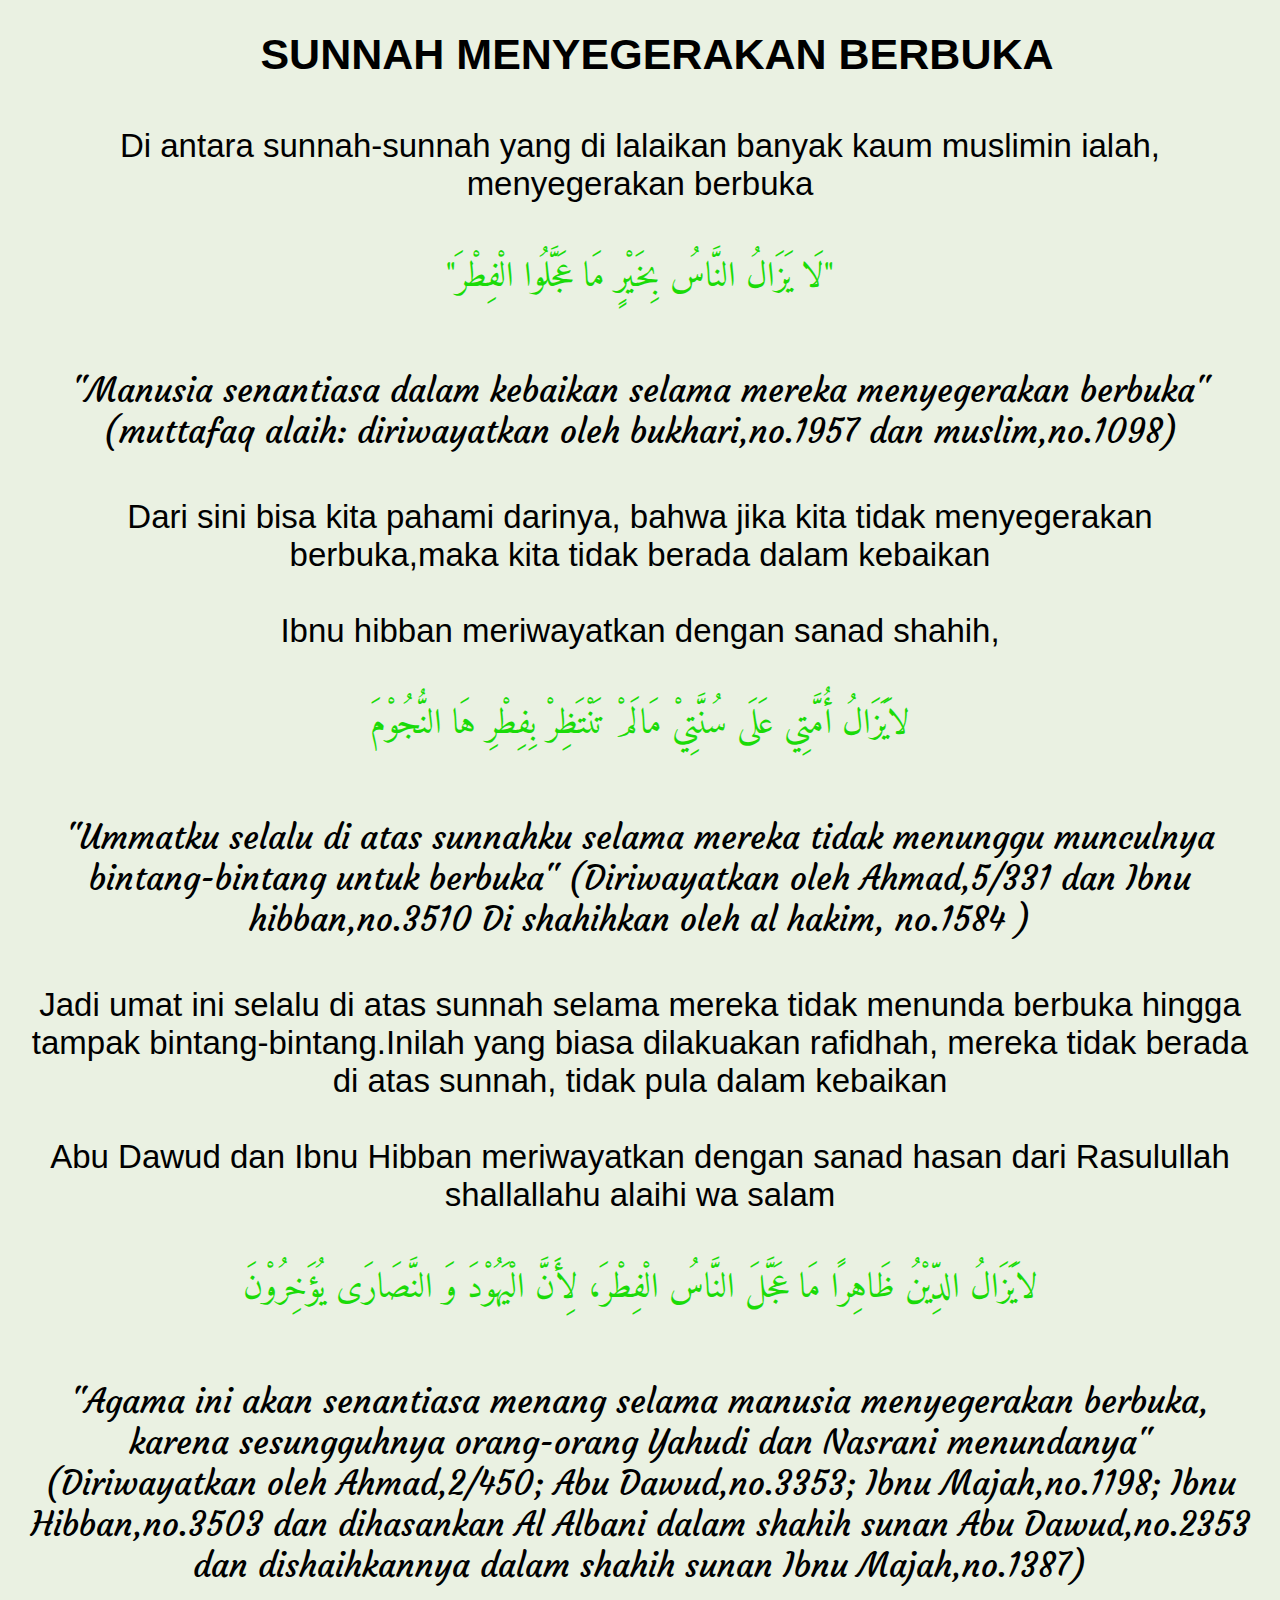
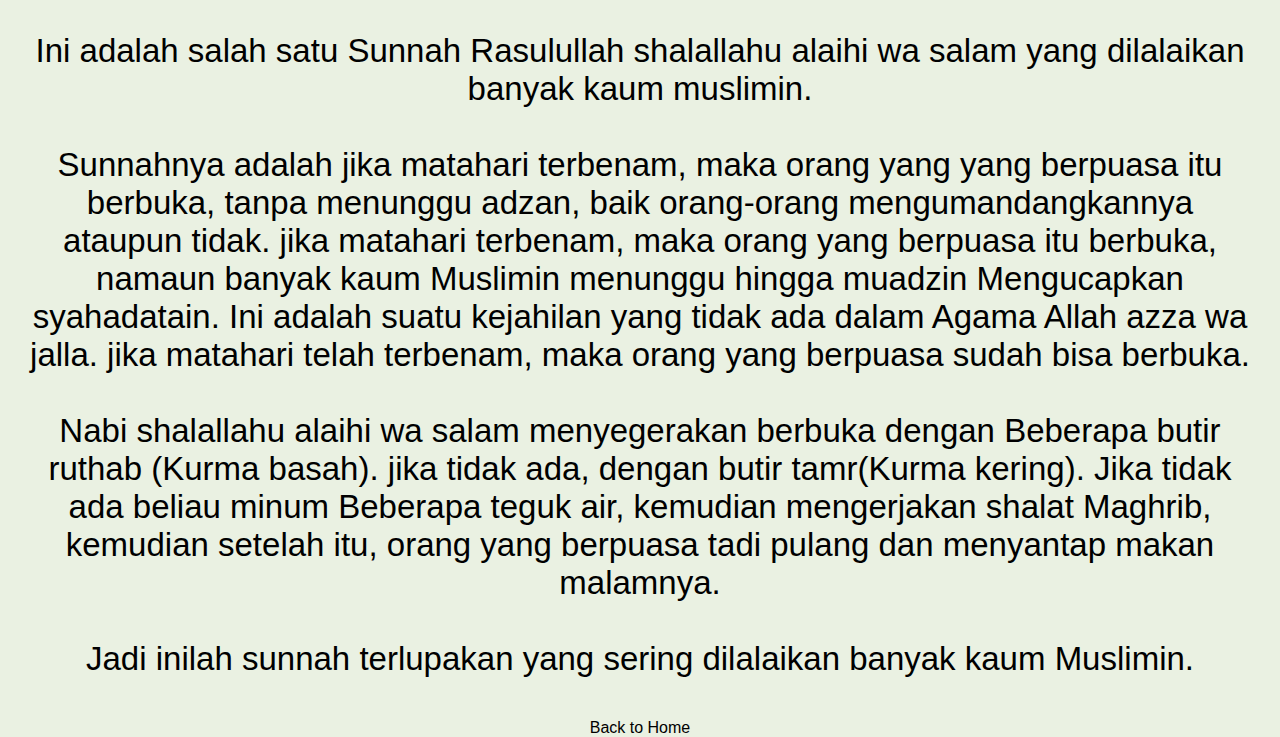
<file: hadist.html>
<!DOCTYPE html>
<html lang="en">
<head>
    <meta charset="UTF-8">
    <meta http-equiv="X-UA-Compatible" content="IE=edge">
    <meta name="viewport" content="width=device-width, initial-scale=1.0">
    <link rel="shortcut icon" href="icon.jpg" type="image/x-icon">
    <link rel='stylesheet' type='text/css' media='screen' href='style.css'>
    <link href="https://fonts.googleapis.com/css2?family=Amiri:wght@700&display=swap" rel="stylesheet">
    <link href="https://fonts.googleapis.com/css2?family=Amiri:wght@700&family=Courgette&display=swap" rel="stylesheet">
    <title>HADIST</title>
</head>
<style>
    *{
        padding: 0;
        margin: 0;
    }
    body{
        background-color: rgb(234, 241, 226);
        
    }
    .isi{
        width: 100%;
        height: 100px;
        

    }
    h1{
        font-size: 43px;
        padding: 25px;
        margin-left: 34px;
    }
    p{
        font-size: 33px;
        padding: 23px;
    }
    a{
     text-decoration: none;
     text-align: center;
    }
    #dalil{
        text-align: center;
        color: rgb(26, 219, 8);
        font-size: 35px;
        padding: 21px;
    }
    @media only screen and (max-width:860px){
  p{
    width: 180%;
  }
  h1{
    width:100%;
  }
  body{
    width: 188%;
  }
  #dalil{
      width: 189%;
  }
  
}

</style>
<body>
      
 
    <div class="isi">
        <h1>SUNNAH MENYEGERAKAN BERBUKA </h1>
        <p>Di antara sunnah-sunnah yang di lalaikan banyak kaum muslimin ialah, menyegerakan berbuka </p>
        <p id="dalil" style="font-family: 'Amiri', serif;">
            "لَا يَزَالُ النَّاسُ بِخَيْرٍ مَا عَجَّلُوا الْفِطْرَ"         
         </p><br>
        <p style="font-family: 'Courgette', cursive;">
            "Manusia senantiasa dalam kebaikan selama mereka menyegerakan berbuka"(muttafaq alaih: diriwayatkan oleh bukhari,no.1957 dan muslim,no.1098)
        </p>
        
        <p>Dari sini bisa kita pahami darinya, bahwa jika kita tidak menyegerakan berbuka,maka kita tidak berada dalam kebaikan
            <br><br>
            Ibnu hibban meriwayatkan dengan sanad shahih,</p>
        <p id="dalil" style="font-family: 'Amiri', serif;">
            لاَيَزَالُ أُمَّتِي عَلَى سُنَّتِيْ مَالَمْ تَنْتَظِرْ بِفِطْرِ هَا النُّجُوْمَ          
            </p><br>
        <p style="font-family: 'Courgette', cursive;">
            "Ummatku selalu di atas sunnahku selama mereka tidak menunggu munculnya bintang-bintang untuk berbuka" (Diriwayatkan oleh Ahmad,5/331
            dan Ibnu hibban,no.3510 Di shahihkan oleh al hakim, no.1584 )
        </p>
        <p>Jadi umat ini selalu di atas sunnah selama mereka tidak menunda berbuka hingga tampak bintang-bintang.Inilah yang biasa dilakuakan rafidhah, mereka tidak berada di atas sunnah, tidak pula dalam kebaikan 
            <br><br>
            Abu Dawud dan Ibnu Hibban meriwayatkan dengan sanad hasan dari Rasulullah shallallahu alaihi wa salam</p>
            <p id="dalil" style="font-family: 'Amiri', serif;">
                لاَيَزَالُ الدِّيْنُ ظَاهِرًا مَا عَجَّلَ النَّاسُ الْفِطْرَ، لِأَنَّ الْيَهُوْدَ وَ النَّصَارَى يُؤَخِرُوْنَ            
                </p><br>
            <p style="font-family: 'Courgette', cursive;">
                "Agama ini akan senantiasa menang selama manusia menyegerakan berbuka, karena sesungguhnya orang-orang Yahudi dan Nasrani menundanya"(Diriwayatkan oleh Ahmad,2/450; Abu Dawud,no.3353; Ibnu Majah,no.1198; Ibnu Hibban,no.3503 dan dihasankan Al Albani dalam shahih sunan Abu Dawud,no.2353 dan dishaihkannya dalam shahih sunan Ibnu Majah,no.1387)
            </p>
            <p>Ini adalah salah satu Sunnah Rasulullah shalallahu alaihi wa salam yang dilalaikan banyak kaum muslimin.
                <br><br>
                Sunnahnya adalah jika matahari terbenam, maka orang yang yang berpuasa itu berbuka, tanpa menunggu adzan, baik orang-orang mengumandangkannya ataupun tidak. jika matahari terbenam,
                maka orang yang berpuasa itu berbuka, namaun banyak kaum Muslimin menunggu hingga muadzin Mengucapkan syahadatain. Ini adalah suatu kejahilan yang tidak ada dalam Agama Allah azza wa jalla. 
                jika matahari telah terbenam, maka orang yang berpuasa sudah bisa berbuka.
                <br><br>
                Nabi shalallahu alaihi wa salam menyegerakan berbuka dengan Beberapa butir ruthab (Kurma basah). jika tidak ada, dengan butir tamr(Kurma kering).
                Jika tidak ada beliau minum Beberapa teguk air, kemudian mengerjakan shalat Maghrib, kemudian setelah itu, orang yang berpuasa tadi pulang dan menyantap makan malamnya.
                <br><br>
                Jadi inilah sunnah terlupakan yang sering dilalaikan banyak kaum Muslimin.
            </p><br>

            <a href="index.html">Back to Home</a>
    </div>
</body>
</html>
</file>
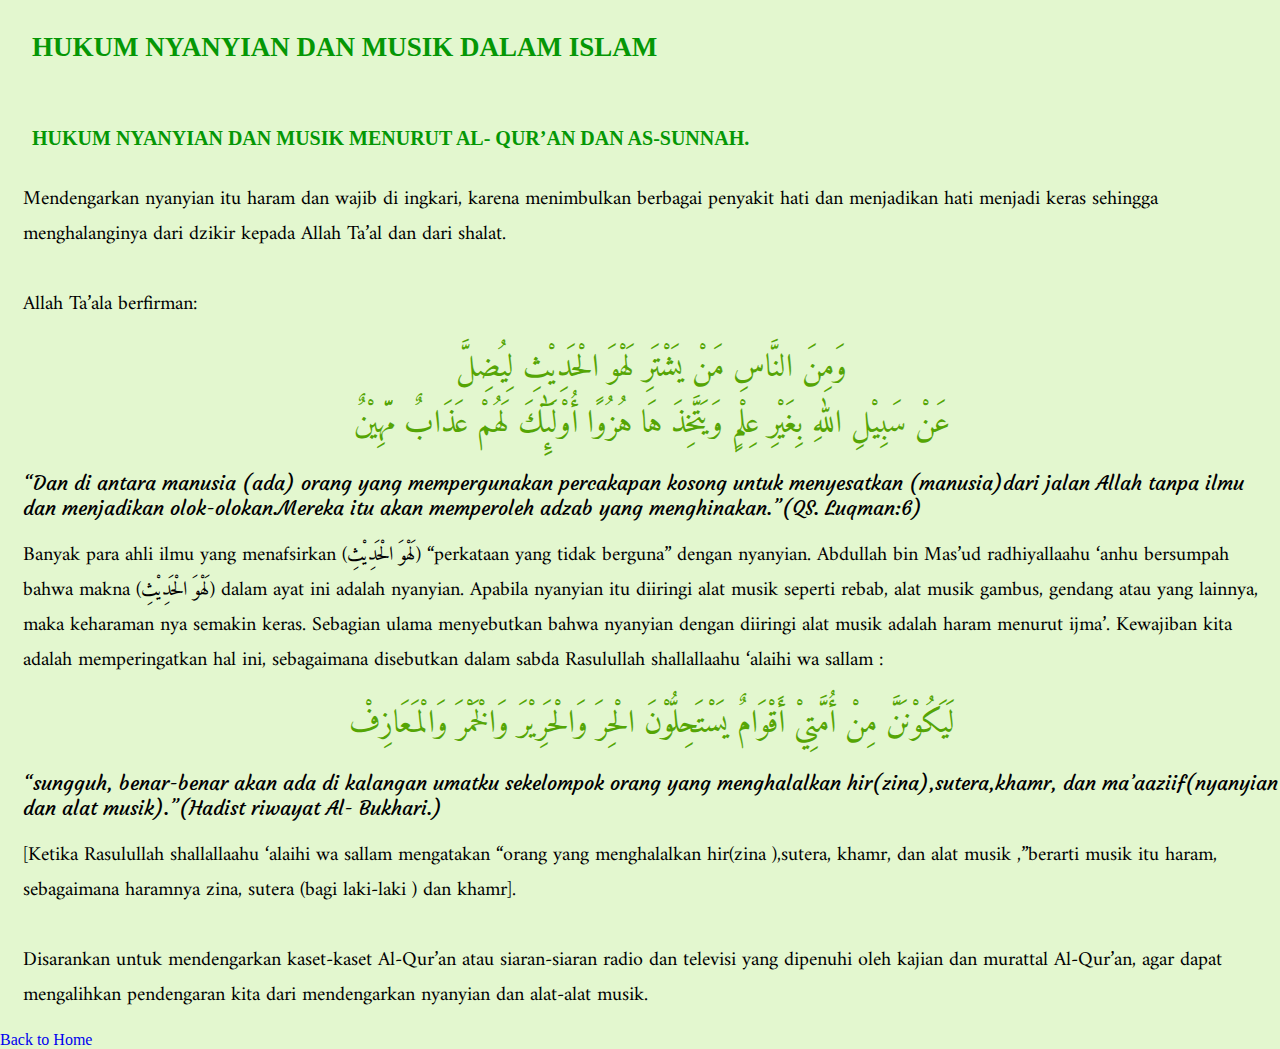
<file: isi .html>
<!DOCTYPE html>
<html lang="en">
<head>
    <meta charset="UTF-8">
    <meta http-equiv="X-UA-Compatible" content="IE=edge">
    <meta name="viewport" content="width=device-width, initial-scale=1.0">
    <link rel="shortcut icon" href="icon.jpg" type="image/x-icon">
    <link href="https://fonts.googleapis.com/css2?family=Amiri:wght@700&display=swap" rel="stylesheet">
    <link href="https://fonts.googleapis.com/css2?family=Amiri:wght@700&family=Courgette&display=swap" rel="stylesheet">
    <title>hukum -hukum</title>
</head>
<style>
    *{
    padding: 0;
    margin: 0;
    }
    .isi h1{
    font-size: 27px;
    color: rgb(5, 151, 5);
    padding: 32px;
    
  }
  .isi h3{
    font-size: 20px;
    color: rgb(5, 151, 5);
    padding: 32px;
    
  }

  .isi p{
    font-size: 20px;
    margin-left: 23px;
  }
body{
    background-color:  rgb(227, 247, 207);
}
a{
  text-decoration: none;
  text-align: center;
}
#ayat{
    text-align: center;
    color: rgb(85, 165, 5);
    font-size: 32px;
}
@media only screen and (max-width:860px){
  p{
    width: 180%;
  }
  h1{
    width: 189%;
  }
  
}


</style>
<body>
      
  
    <div class="isi">
        <h1>HUKUM NYANYIAN DAN MUSIK DALAM ISLAM </h1>
        
        <h3>HUKUM NYANYIAN DAN MUSIK MENURUT AL- QUR’AN DAN AS-SUNNAH.</h3>
        
      <p style="font-family: 'Amiri', serif;">
        Mendengarkan nyanyian itu haram dan wajib di ingkari, karena menimbulkan berbagai penyakit hati
        dan menjadikan hati menjadi keras sehingga menghalanginya dari dzikir kepada Allah  Ta’al dan dari shalat.
        <br><br>
        Allah Ta’ala berfirman:
      </p><br>
        <p id="ayat" style="font-family: 'Amiri', serif;">
          وَمِنَ النَّاسِ مَنْ يَشْتَرِ لَهْوَ الْحَدِيْثِ لِيُضِلَّ             
          <br>
          عَنْ سَبِيْلِ اللّٰهِ بِغَيْرِ عِلْمٍ وَيَتَّخِذَ هَا هُزُوًا أُوْلَىِٰٕٓكَ لَهُمْ عَذَابٌ مّّهِيْنٌ         
        </p><br>
       <p style="font-family: 'Courgette', cursive;">
         “Dan di antara manusia (ada) orang yang mempergunakan percakapan kosong untuk menyesatkan 
         (manusia)dari jalan Allah tanpa ilmu dan menjadikan olok-olokan.Mereka itu akan memperoleh adzab yang menghinakan.”(QS. Luqman:6) 
        </p><br>
        <p style="font-family: 'Amiri', serif;">
          Banyak para ahli ilmu yang menafsirkan (لَهْوَ الْحَدِيْثِ) “perkataan yang tidak berguna” dengan nyanyian.  Abdullah bin Mas’ud  radhiyallaahu ‘anhu bersumpah
          bahwa makna (لَهْوَ الْحَدِيْثِ) dalam ayat ini  adalah  nyanyian. Apabila nyanyian itu diiringi alat musik seperti rebab, alat  musik gambus, gendang atau yang lainnya,
          maka keharaman nya semakin keras. Sebagian ulama menyebutkan  bahwa nyanyian dengan diiringi alat musik  adalah haram menurut ijma’. 
          Kewajiban kita adalah memperingatkan hal ini, sebagaimana disebutkan dalam sabda Rasulullah shallallaahu ‘alaihi wa sallam :
        </p><br>
        <p id="ayat" style="font-family: 'Amiri', serif;">

        	لَيَكُوْنَنَّ مِنْ أُمَّتِيْ أَقْوَامٌ يَسْتَحِلُّوْنَ الْحِرَ وَالْحَرِيْرَ وَالْخَمْرَ وَالْمَعَازِفْ        
        </p><br>
        <p style="font-family: 'Courgette', cursive;">
          “sungguh, benar-benar akan ada di kalangan umatku sekelompok orang yang menghalalkan
           hir(zina),sutera,khamr, dan ma’aaziif(nyanyian dan alat musik).”(Hadist riwayat Al- Bukhari.)
        </p><br>
        <p style="font-family: 'Amiri', serif;">
          [Ketika Rasulullah shallallaahu ‘alaihi wa sallam mengatakan “orang yang menghalalkan hir(zina ),sutera, khamr, dan alat musik
          ,”berarti musik itu haram, sebagaimana haramnya zina, sutera (bagi laki-laki ) dan khamr].
          <br><br>
          Disarankan untuk mendengarkan  kaset-kaset Al-Qur’an atau siaran-siaran radio dan televisi yang
          dipenuhi oleh kajian dan murattal Al-Qur’an, agar dapat mengalihkan pendengaran kita dari mendengarkan nyanyian dan alat-alat musik.
        </p><br>
          
            <a href="index.html">Back to Home</a>
          
     </div>  
</body>
</html>
</file>
<file: style.css>
*{
    padding: 0;
    margin: 0;
    font-family: sans-serif;
    color: black;
}
header{
    height: 60px;
    background-color: rgb(140, 177, 245);
    
}
header h1 a{
    transition: .3s;
}
header h1 a:hover{
    color: rgb(50, 141, 8);
}
header h1{
    display: inline-block;
    font-family: Verdana, Geneva, Tahoma, sans-serif;
    float: left;
    
}
header ul{
    justify-content: flex-end;
    display: flex;
    
}
header ul li {
    list-style: none;
    position: relative;
    padding: 23px;
    display: inline-block;
    box-shadow: 0px 8px 16px 0px rgba(16, 4, 184, 0.2);
    height:  11px;
    background-color: #c7f7a0;
}


header ul li a:hover{
    color: rgb(50, 141, 8);
}
a{
    text-decoration: none;
}

.container{
    width: 88%;
    margin: 0 auto;
    
}
.container::after{
    content: '';
    display: block;
    clear: both;
}
.mobile-menu{
    float: right;
    display: none;
    padding: 17px;
    
}
.mobile-menu:hover{
    cursor: pointer;
}
#check{
    display: none;
}
.checkbox {
    position: fixed;
    top: 0;
    bottom: 0;
    left: -100px;
    width: 100px;
    background-color: rgba(205, 248, 88, 0.9);
    height: 245px;
}
.checkbox ul li{
    padding: 20px;
    color: gold;
    
}
.checkbox ul li:hover{
    background-color: springgreen;
}
#check:checked~ .checkbox{
    left: 0;
}

  
.banner{
    background-color: rgb(169, 248, 209);
    height: 2888px;
    margin-bottom: 43px;
}
.banner img{
    width: 300px;
    position: relative;
    padding-left: 31px;
}
.banner h1 {
    position: static;
    font-size: 55px;
    text-align: left;
    padding: 43px;
    font-family: sans-serif;
}
.banner h2{
    text-align: center;
    color: rgb(63, 243, 8);
    
}
.banner p {
    color:black;
    font-size: 29px;
}
#ayat{
    text-align: center;
    color: rgb(85, 165, 5);
    font-size: 42px;
}
.banner h2{
    text-align: center;
    font-size:29px ;
    color: green;
}

.banner-left{
    
    padding-left: 21px;
}
section h3{
    padding-bottom: 21px;
    text-align: center;
    margin: 17px;
    position: relative;
}
section h3::before{
    content: '';
    display: block;
    position: absolute;
    bottom: 0;
    width: 110px;
    height: 5px;
    background-color: chartreuse;
    left: calc(50% - 54px);
}
.isi{
    width: 23%;
    box-sizing: border-box;
    padding: 5px;
    float: left;
    text-align: center;
    margin-bottom: 15px;
}

.isi a:hover img{
    transform: scale(1.2);
}
#contact{
    background-color: #d7f781;
    
}
.col1{
    width: 33.33%;
    box-sizing: border-box;
    float: left;
    text-align: center;
    padding: 30px 10px;
    
}

.col1 h4{
    padding-bottom: 11px;
    border-bottom: 1px solid #51fc0e;
    margin-bottom: 13px;
    
}
footer{
    background-color: rgb(63, 59, 59);
    padding: 10px;
    text-align: center;
    
}
footer small{
    color: white;
}
.col2{
    text-align: center;
    padding: 20px 10px;
    background-color: #d7f781;
    margin-left: 20px;
}
html{
    scroll-behavior: smooth;
}


  
@media(max-width:860px){
    .mobile-menu{
        display: block;
    }
    header ul{
        display: none;
    }
    
}
@media only screen and (max-width: 620px) {
    /* For mobile phones: */
    .col1{
      width: 100%;
    }
    body{
        width: 102%;
    }
    
  }
  
@media only screen and (max-width:860px){
    .banner h1{
      width: 390%;
    }
    .banner{
        width: 400%;
    }
    header{
        width: 400%;
    }
    #contact {
        width: 400%;
    }
    
    footer {
        width: 400%;
    }

  }
</file>
